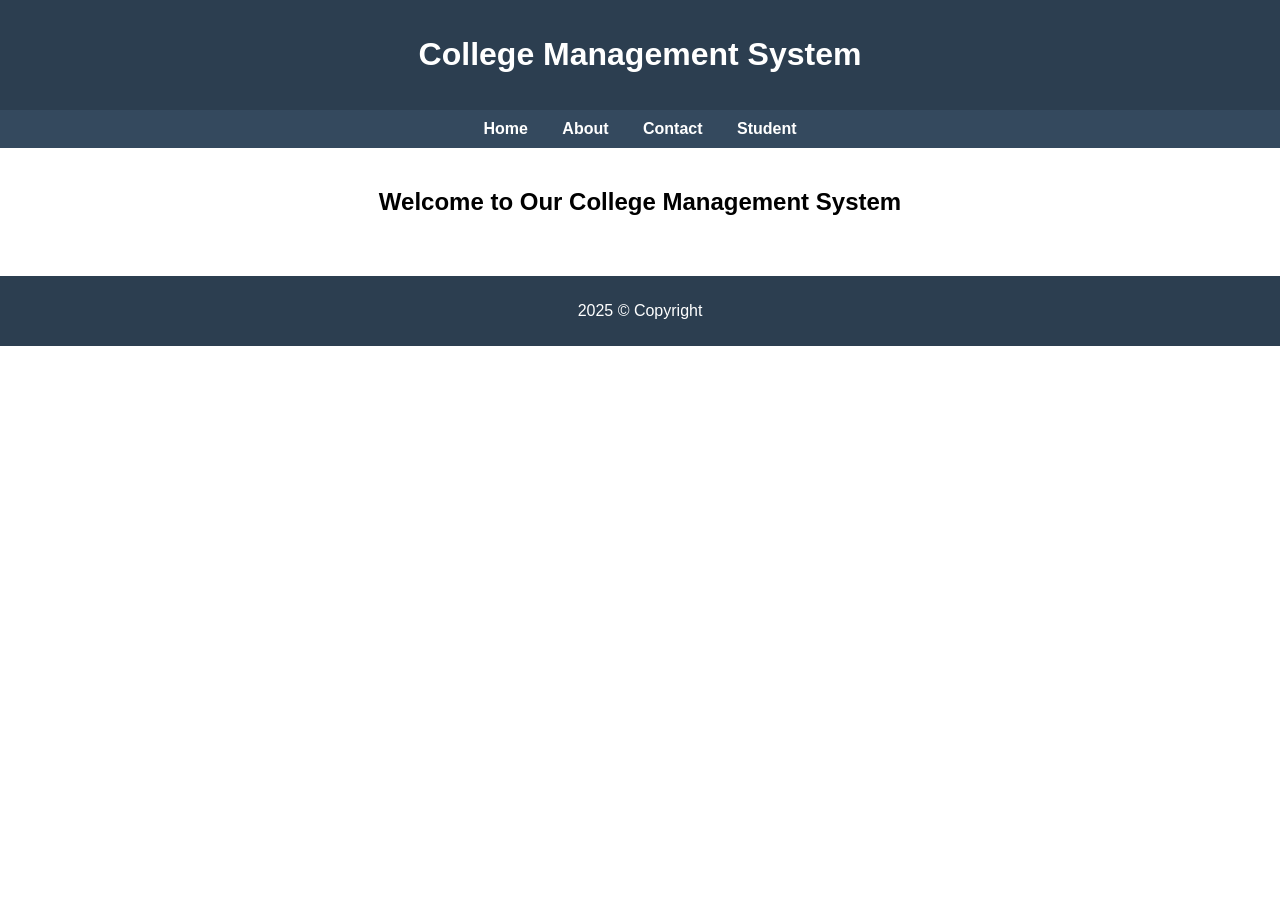
<file: frontend/HIMS/src/app/home/layout.html>
<!-- <a href = "Home">Home</a> <br>
<a href = "About">About</a> <br> 
<a href = "Student">Student</a> <br>  
<a href = "Contact">Contact</a> <br>
<a href = "Login">Login</a> <br> -->


<div>
    <router-outlet></router-outlet>
</div>



<!DOCTYPE html>
<html lang="en">
<head>
    <meta charset="UTF-8">
    <meta name="viewport" content="width=device-width, initial-scale=1.0">
    <title>College Management System</title>
    <style>
        body {
            font-family: Arial, sans-serif;
            margin: 0;
            padding: 0;
        }
        header {
            background: #2c3e50;
            color: white;
            padding: 15px;
            text-align: center;
        }
        header img {
            width: 80px;
            height: auto;
            display: block;
            margin: 0 auto 10px;
        }
        nav {
            background: #34495e;
            padding: 10px;
            text-align: center;
        }
        nav a {
            color: white;
            text-decoration: none;
            margin: 0 15px;
            font-weight: bold;
        }
        nav a:hover {
            text-decoration: underline;
        }
        footer {
            background: #2c3e50;
            color: white;
            text-align: center;
            padding: 10px;
            margin-top: 20px;
        }
        main {
            padding: 20px;
            text-align: center;
        }
    </style>
</head>
<body>

    <!-- Header -->
    <header>
    
        <h1>College Management System</h1>
    </header>

    <!-- Navigation -->
    <nav>
        <a href="Home">Home</a>
        <a href="About">About</a>
        <a href="Contact">Contact</a>
        <a href = "Student">Student</a> <br> 
    
    </nav>

    <!-- Main content -->
    <main>
        <h2>Welcome to Our College Management System</h2>
        
    </main>






    <!-- Footer -->
    <footer>
        <p>2025 &copy; Copyright</p>
    </footer>

</body>
</html>
</file>
